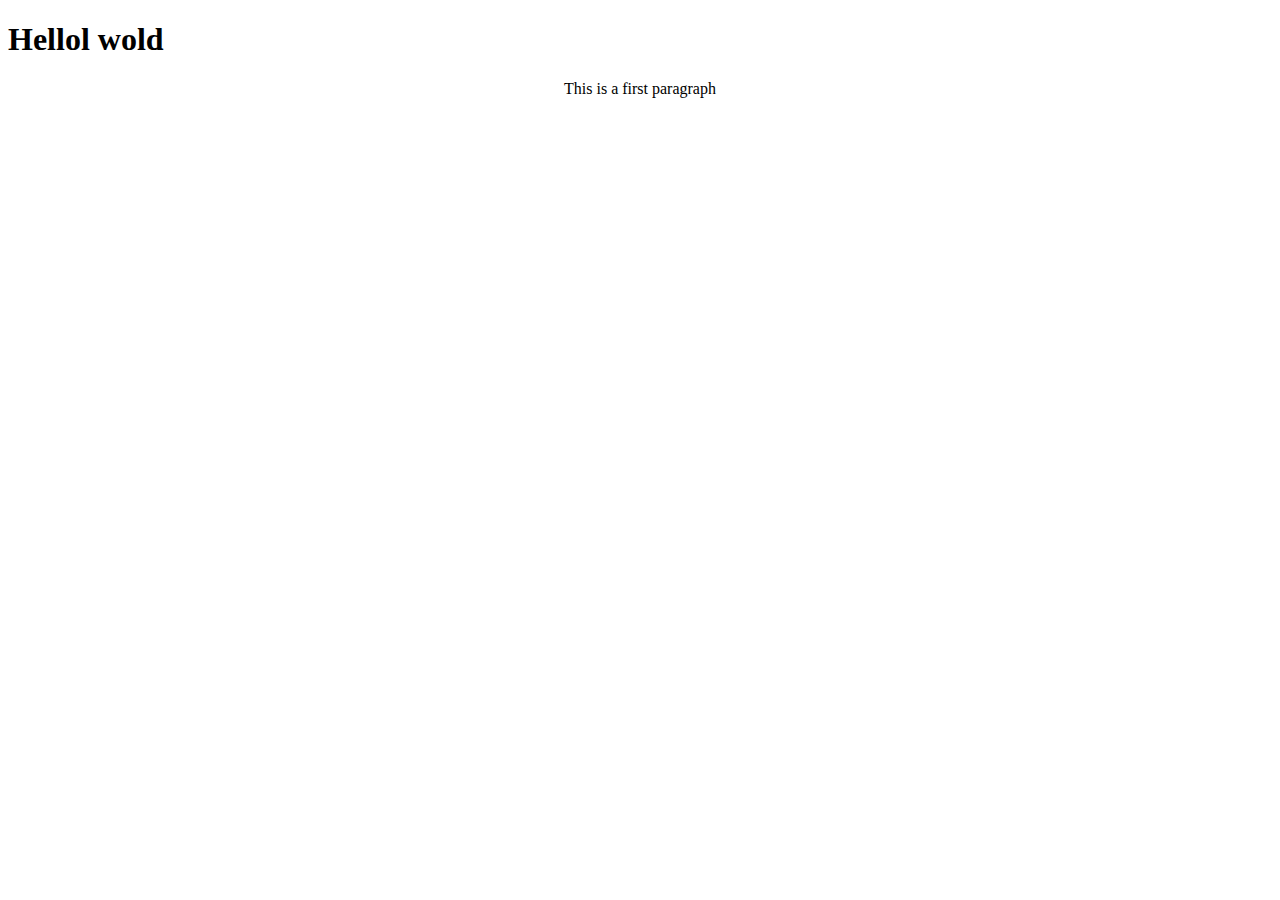
<file: index.html>
<!DOCTYPE html>
<html>
<head>
	<meta charset="utf-8">
	<meta name="viewport" content="width=device-width, initial-scale=1">
	<title>Hellol</title>
	<link rel="stylesheet" type="text/css" href="style.css">
</head>
<body>
<h1>Hellol wold</h1>
<p>This is a first paragraph</p>
</body>
</html>
</file>
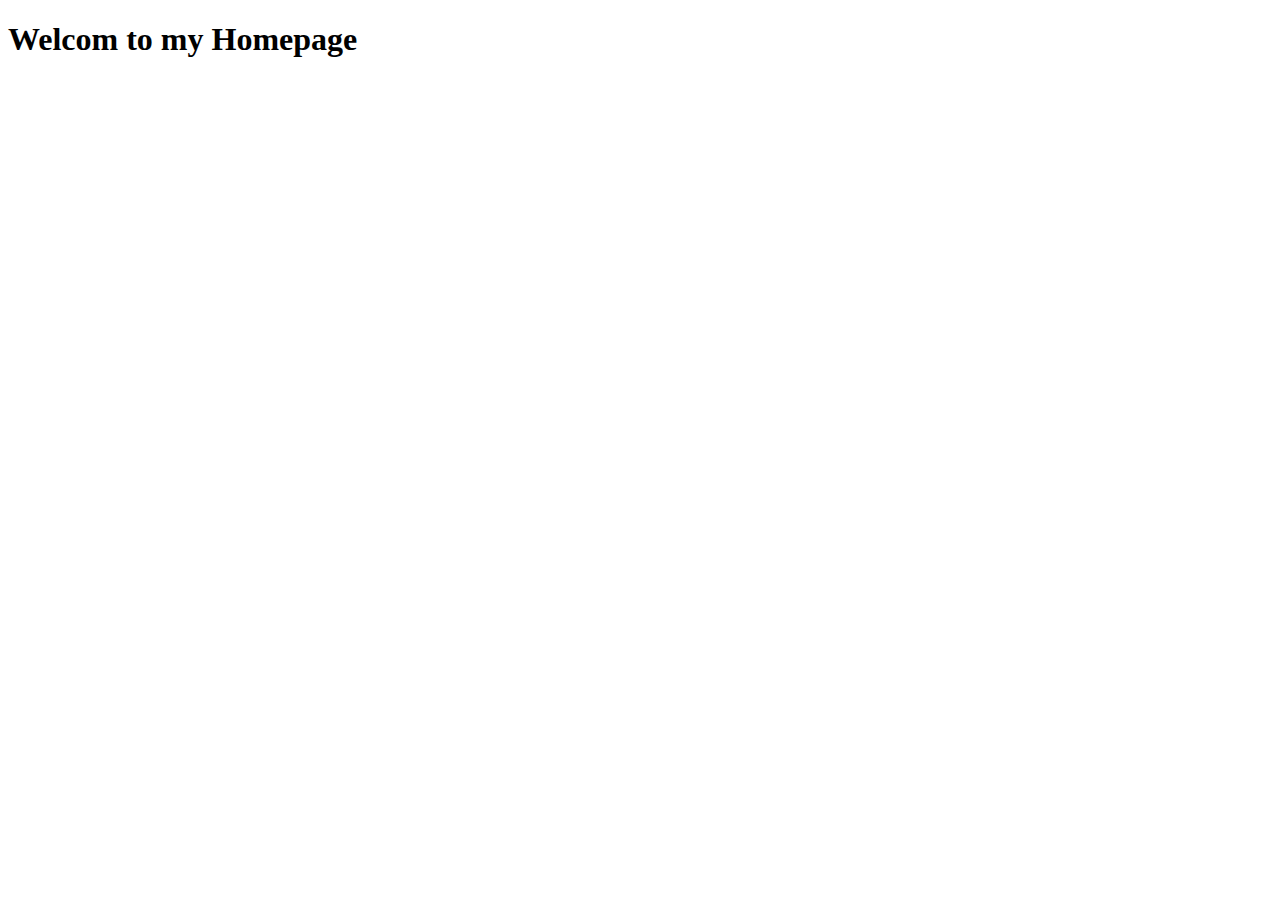
<file: _layouts/index.html>
<!DOCTYPE html>
<html>
<head>
	<meta charset="utf-8">
	<meta name="viewport" content="width=device-width, initial-scale=1">
	<title>My HOMEPAGE</title>
</head>
<body>
<h1>Welcom to my Homepage</h1>
</body>
</html>
</file>
<file: style.css>
h1{
	color;blue;

}
p {
	text-align:  center;
}
</file>
